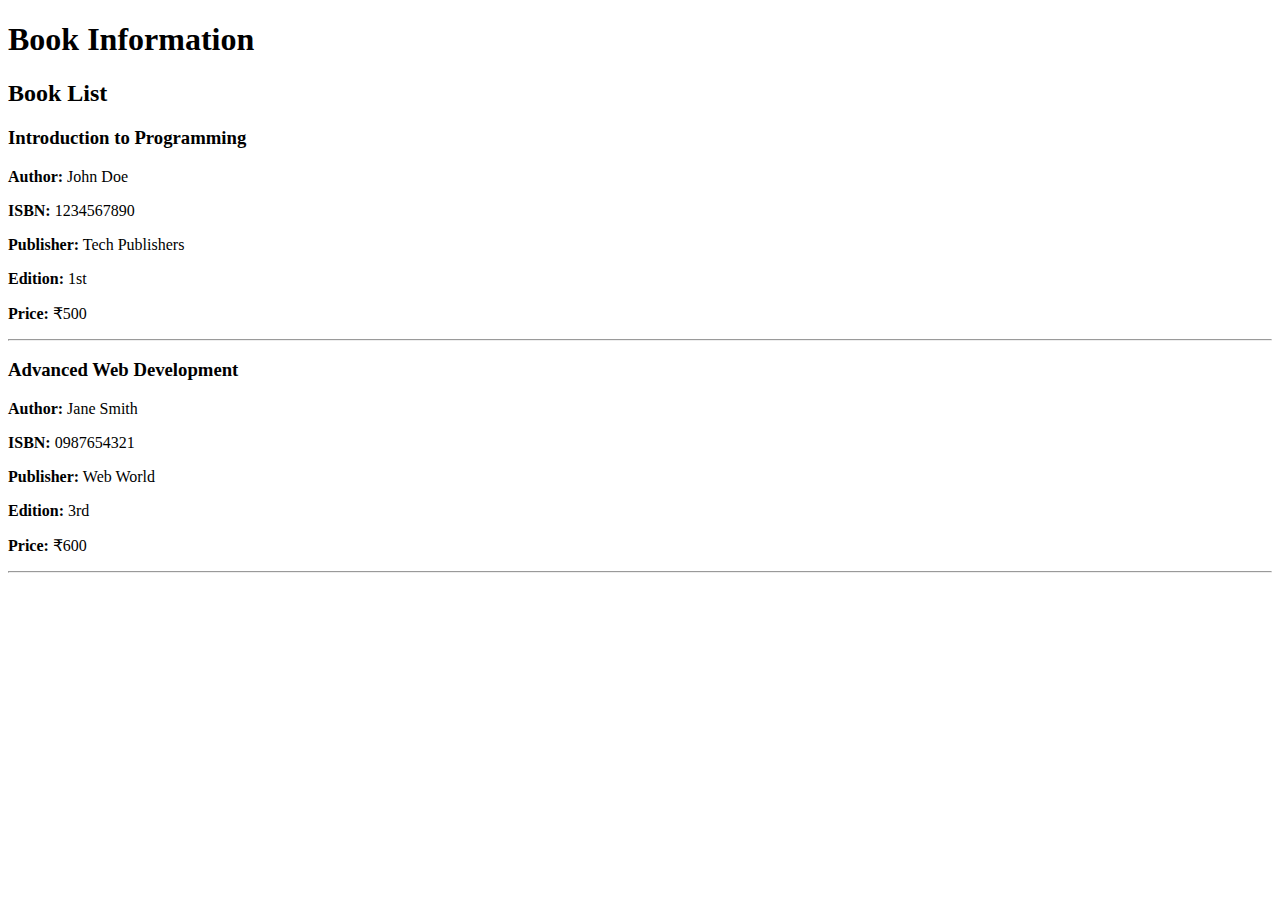
<file: Web Development Fundamentals/book info xml/index.html>
<!DOCTYPE html>
<html lang="en">
<head>
    <meta charset="UTF-8">
    <meta name="viewport" content="width=device-width, initial-scale=1.0">
    <title>Books Information</title>
    <script src="script.js"></script>
</head>
<body>
    <h1>Book Information</h1>
    <div id="bookInfo"></div>
</body>
</html>
</file>
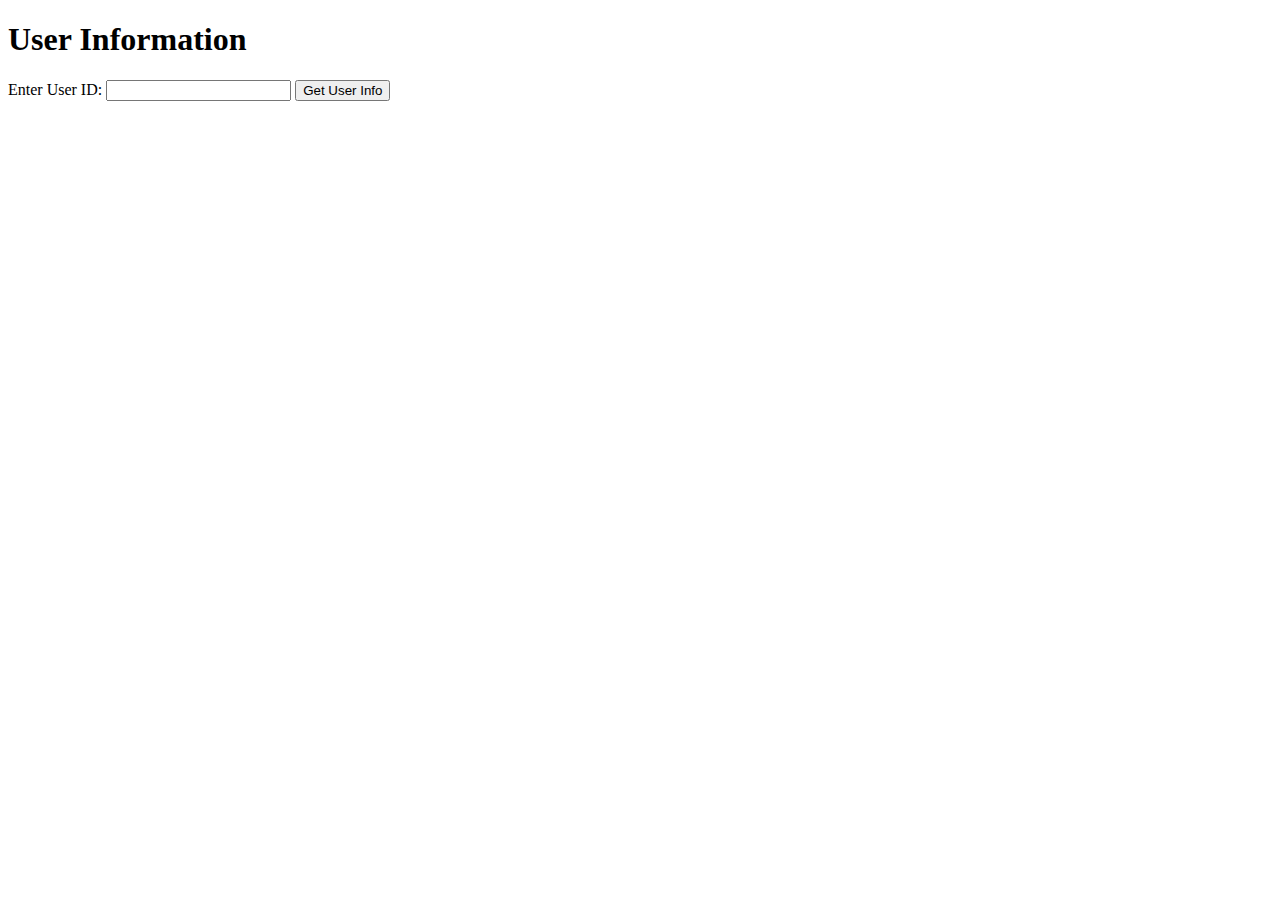
<file: Web Development Fundamentals/display xml doc/index.html>
<!DOCTYPE html>
<html lang="en">
<head>
    <meta charset="UTF-8">
    <title>User Information</title>
    <script src="script.js"></script>
</head>
<body>
    <h1>User Information</h1>
    <label for="userId">Enter User ID: </label>
    <input type="text" id="userId">
    <button onclick="fetchUserInfo()">Get User Info</button>

    <div id="userInfo"></div>
</body>
</html>
</file>
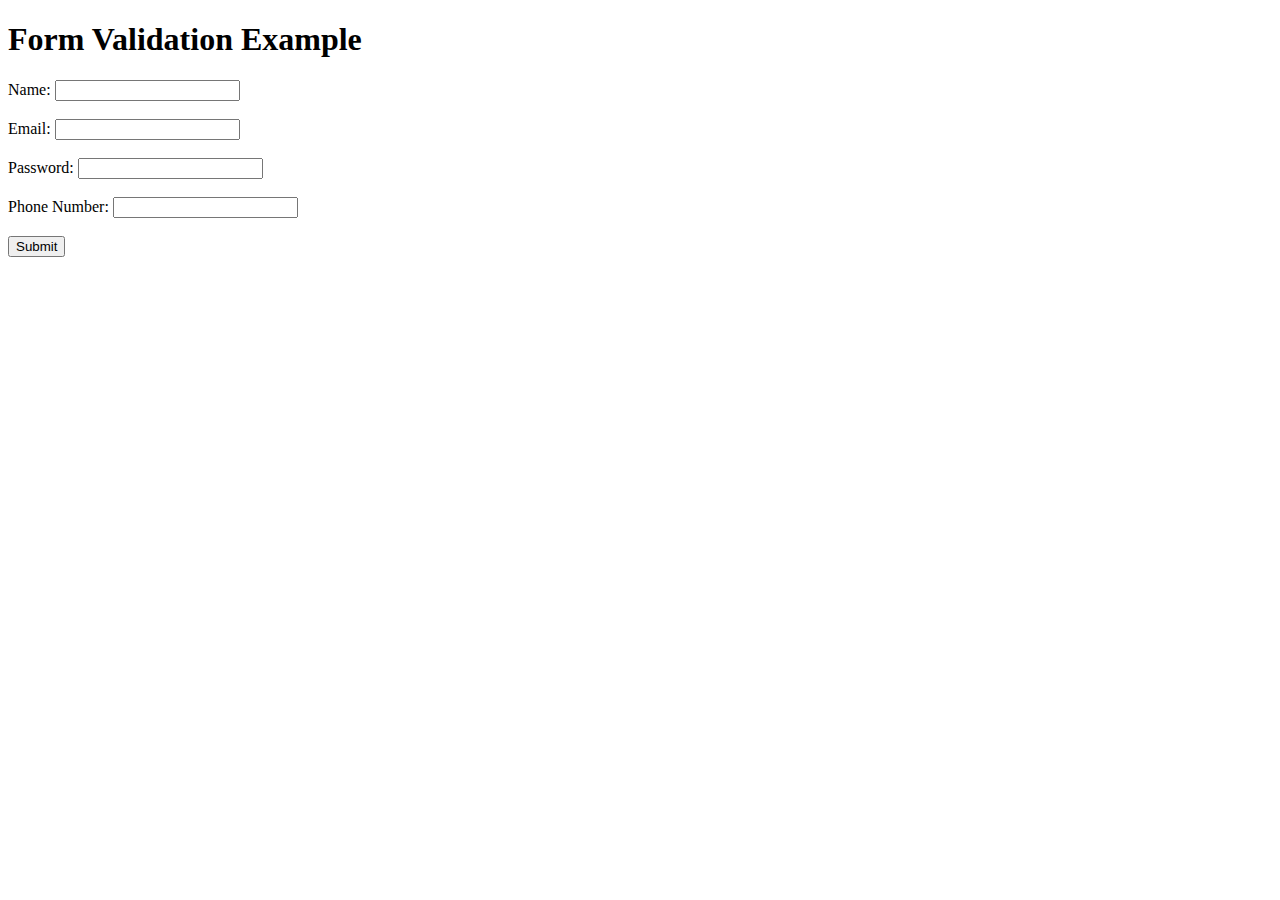
<file: Web Development Fundamentals/form validation/index.html>
<!DOCTYPE html>
<html>
<head>
    <title>Form Validation</title>
    <script src="validation.js"></script>
</head>
<body>
    <h1>Form Validation Example</h1>
    <form onsubmit="return validateForm()">
        <!-- Name -->
        <label for="name">Name:</label>
        <input type="text" id="name" name="name">
        <br><br>

        <!-- Email -->
        <label for="email">Email:</label>
        <input type="email" id="email" name="email">
        <br><br>

        <!-- Password -->
        <label for="password">Password:</label>
        <input type="password" id="password" name="password">
        <br><br>

        <!-- Phone Number -->
        <label for="phone">Phone Number:</label>
        <input type="text" id="phone" name="phone">
        <br><br>

        <button type="submit">Submit</button>
    </form>
</body>
</html>
</file>
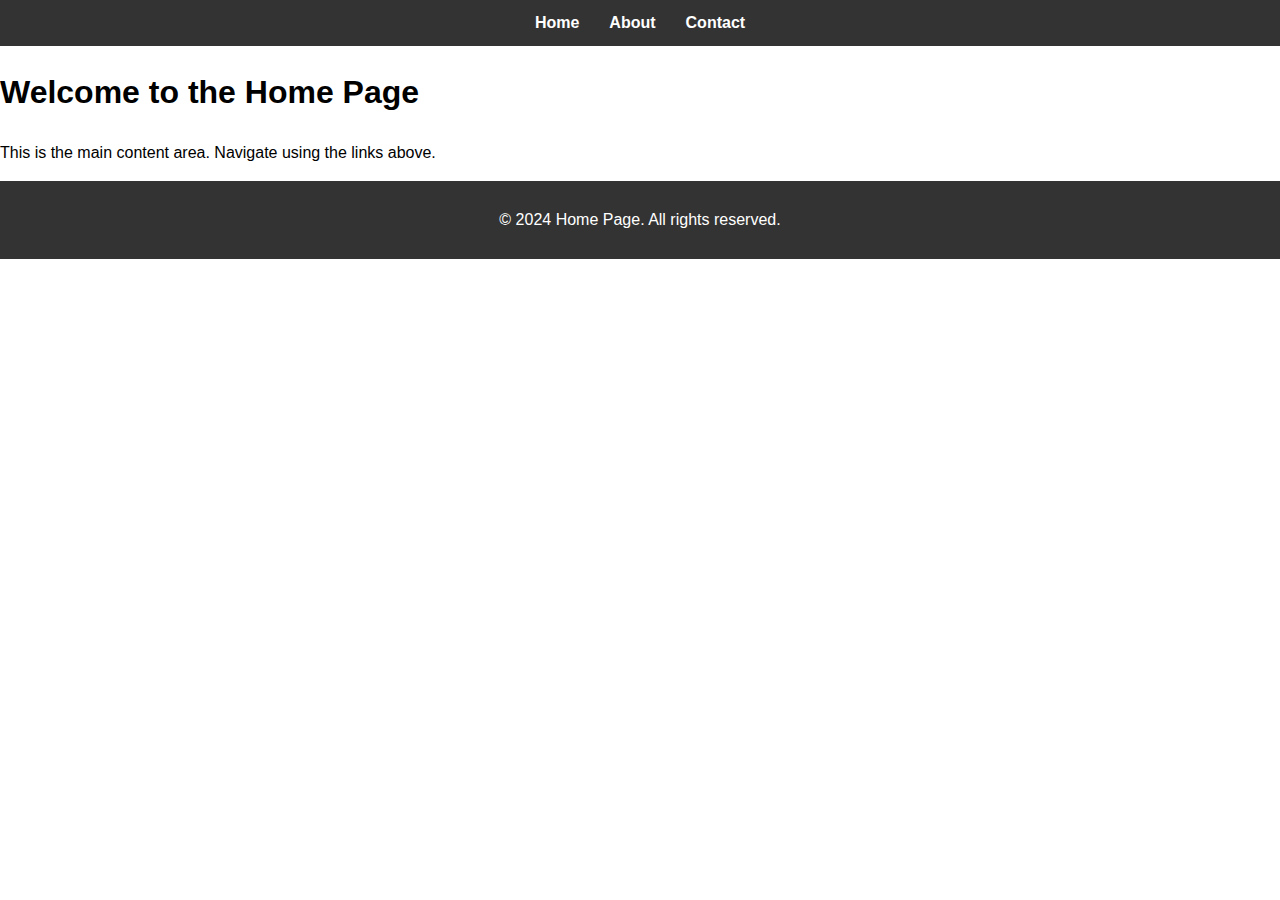
<file: Web Development Fundamentals/home page dev/index.html>
<!DOCTYPE html>
<html>
<head>
    <title>Home</title>
    <link rel="stylesheet" href="style.css">
</head>
<body>
    <header>
        <nav>
            <ul>
                <li><a href="index.html">Home</a></li>
                <li><a href="about.html">About</a></li>
                <li><a href="contact.html">Contact</a></li>
            </ul>
        </nav>
    </header>
    <main>
        <h1>Welcome to the Home Page</h1>
        <p>This is the main content area. Navigate using the links above.</p>
    </main>
    <footer>
        <p>&copy; 2024 Home Page. All rights reserved.</p>
    </footer>
</body>
</html>
</file>
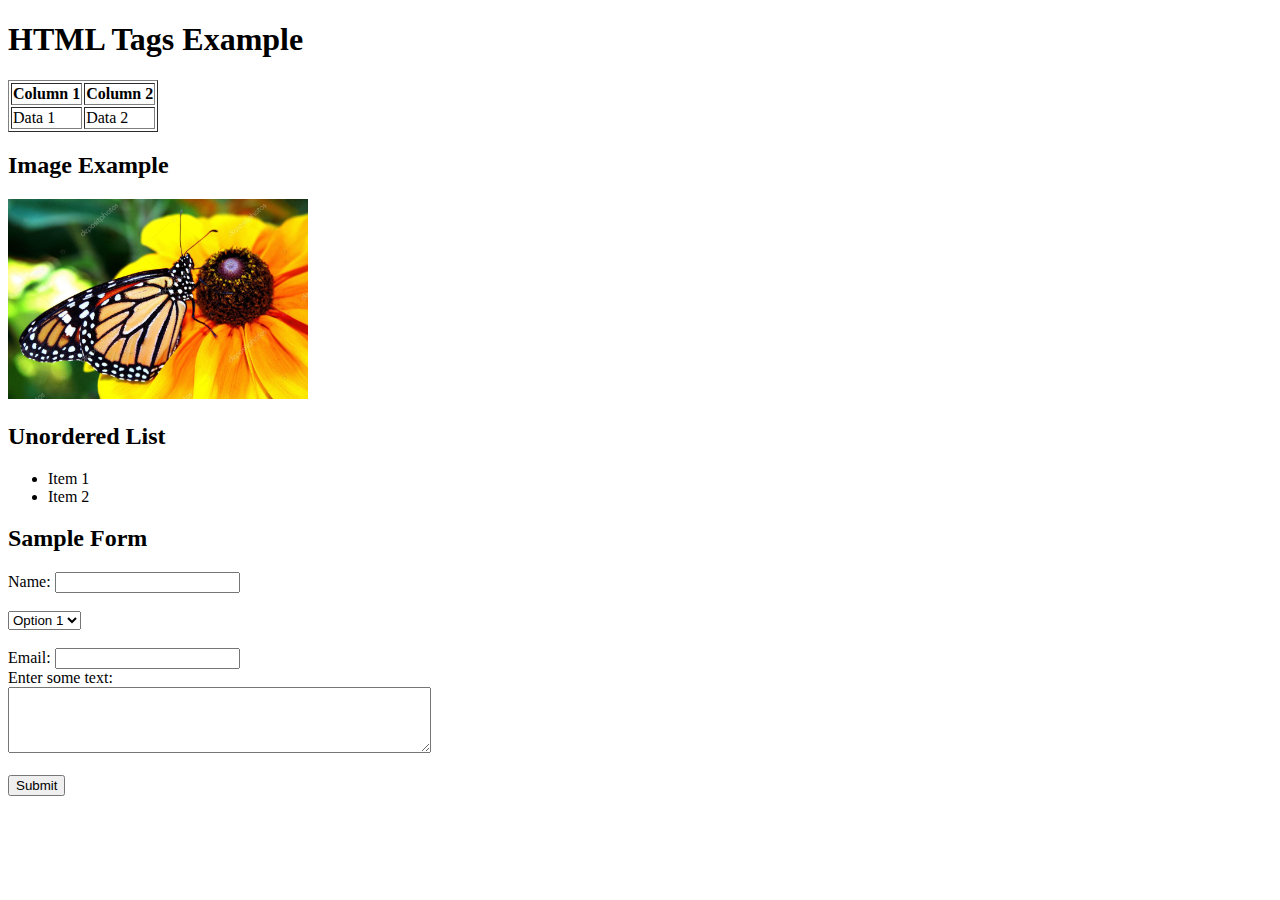
<file: Web Development Fundamentals/Html standard tags/index.html>
<!DOCTYPE html>
<html>
<head>
    <title>HTML Standard Tags</title>
</head>
<body>
    <h1>HTML Tags Example</h1>

    <!-- Table -->
    <table border="1">
        <tr>
            <th>Column 1</th>
            <th>Column 2</th>
        </tr>
        <tr>
            <td>Data 1</td>
            <td>Data 2</td>
        </tr>
    </table>

    <!-- Image -->
    <h2>Image Example</h2>
    <img src="depositphotos_2031818-stock-photo-monarch-butterly.jpg" alt="Sample Image" width="300">

    <!-- List -->
    <h2>Unordered List</h2>
    <ul>
        <li>Item 1</li>
        <li>Item 2</li>
    </ul>

    <!-- Form -->
    <h2>Sample Form</h2>
    <form>
        <label for="name">Name:</label>
        <input type="text" id="name" name="name">
        <br></br>
        <select id="dropdown" name="dropdown">
            <option value="Option 1">Option 1</option>
            <option value="Option 2">Option 2</option>
            <option value="Option 3">Option 3</option>
        </select><br><br>
        <label for="email">Email:</label>
        <input type="email" id="email" name="email">
        <br>
        <label for="textarea">Enter some text:</label><br>
        <textarea id="textarea" name="textarea" rows="4" cols="50"></textarea><br><br>

        <button type="submit">Submit</button>
        
    </form>
</body>
</html>
</file>
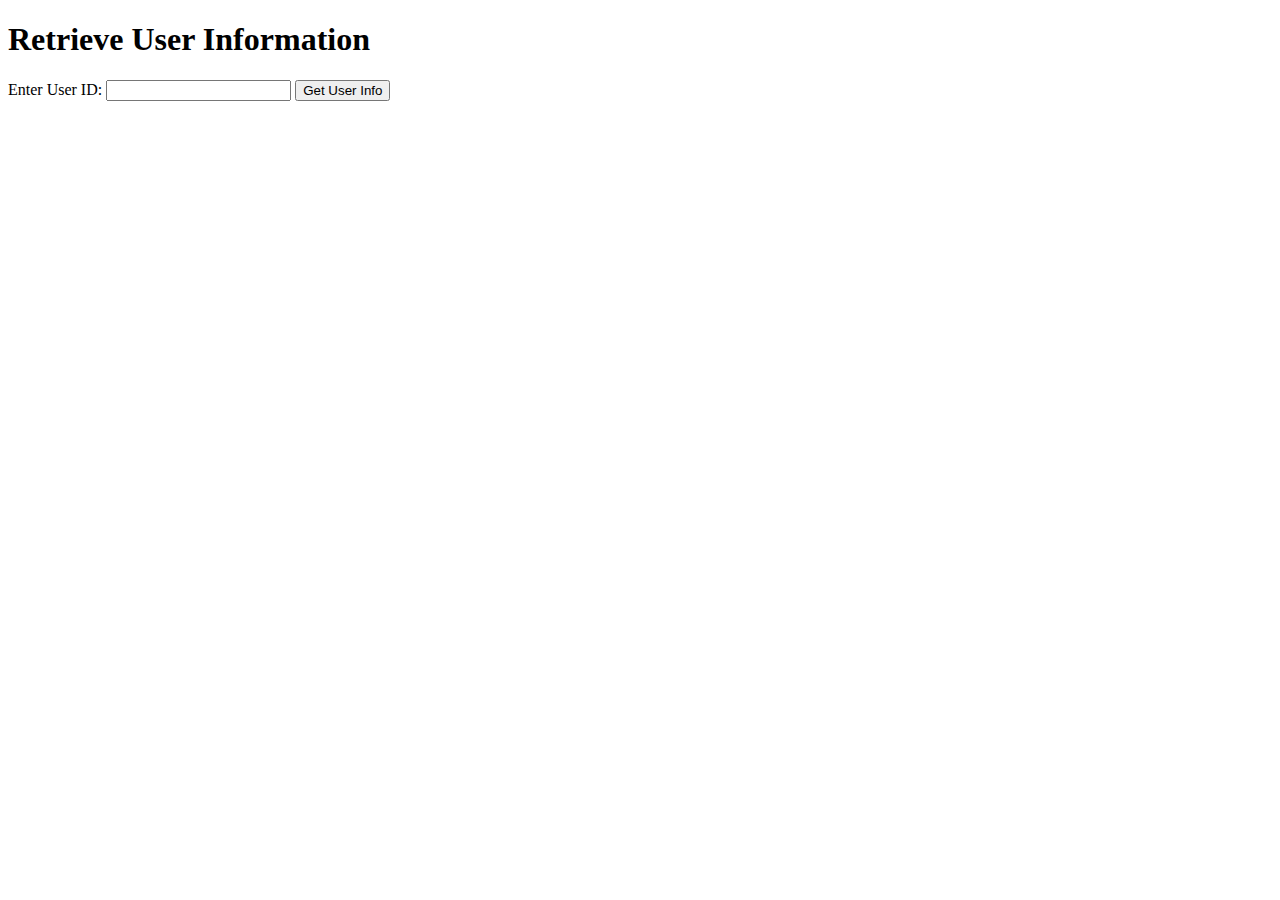
<file: Web Development Fundamentals/info retrieval xml/index.html>
<!DOCTYPE html>
<html lang="en">
<head>
    <meta charset="UTF-8">
    <meta name="viewport" content="width=device-width, initial-scale=1.0">
    <title>User Information Retrieval</title>
    <script src="script.js"></script>
</head>
<body>
    <h1>Retrieve User Information</h1>
    <label for="userId">Enter User ID:</label>
    <input type="text" id="userId">
    <button onclick="fetchUserInfo()">Get User Info</button>
    <div id="userInfo"></div>
</body>
</html>
</file>
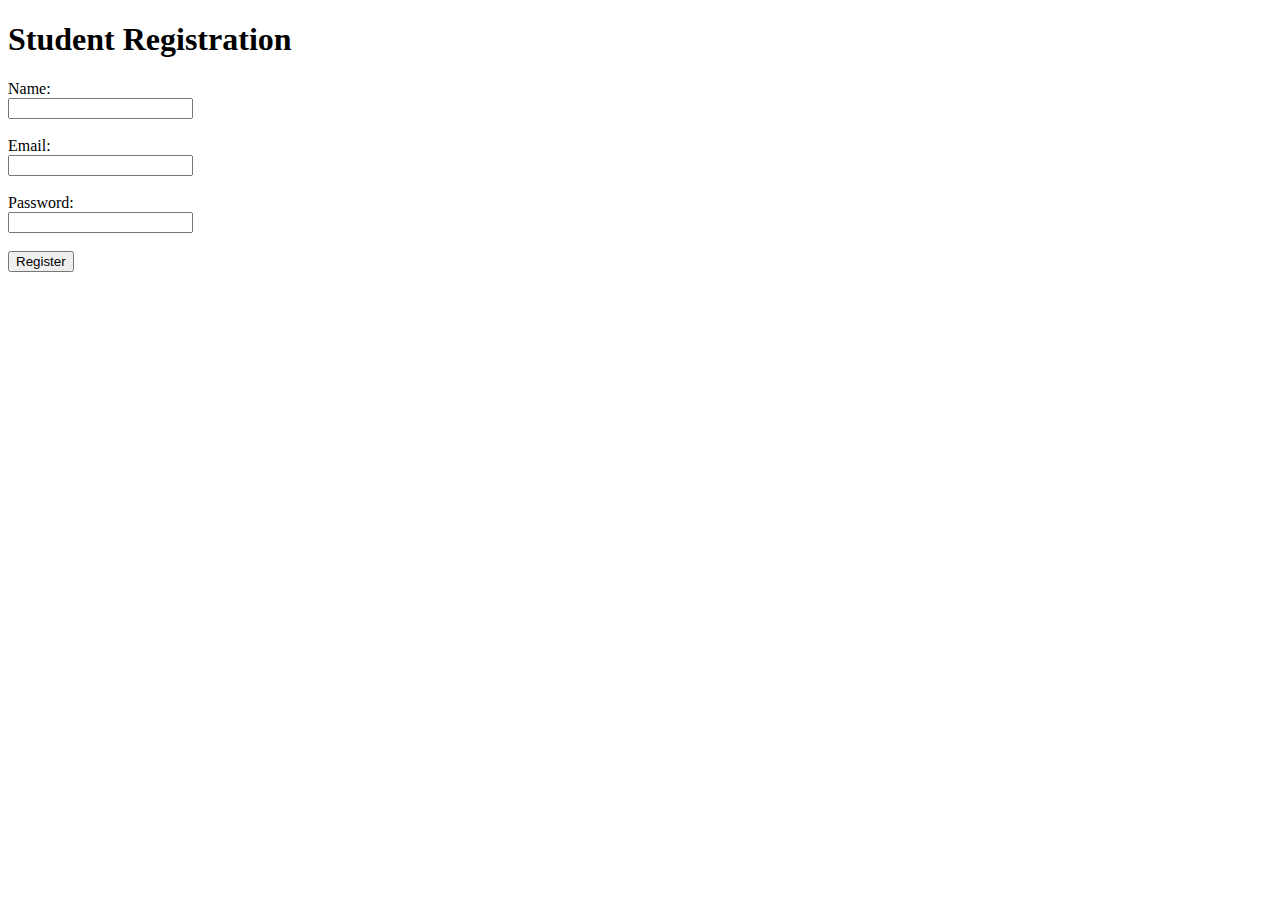
<file: Web Development Fundamentals/student registration php and mysql/index.html>
<!DOCTYPE html>
<html lang="en">
<head>
    <meta charset="UTF-8">
    <meta name="viewport" content="width=device-width, initial-scale=1.0">
    <title>Student Information System</title>
</head>
<body>
    <h1>Student Registration</h1>

    <!-- Step 5: Registration Form -->
    <form action="student_info.php" method="POST">
        <label for="name">Name:</label><br>
        <input type="text" id="name" name="name"><br><br>

        <label for="email">Email:</label><br>
        <input type="email" id="email" name="email"><br><br>

        <label for="password">Password:</label><br>
        <input type="password" id="password" name="password"><br><br>

        <button type="submit">Register</button>
    </form>
</body>
</html>
</file>
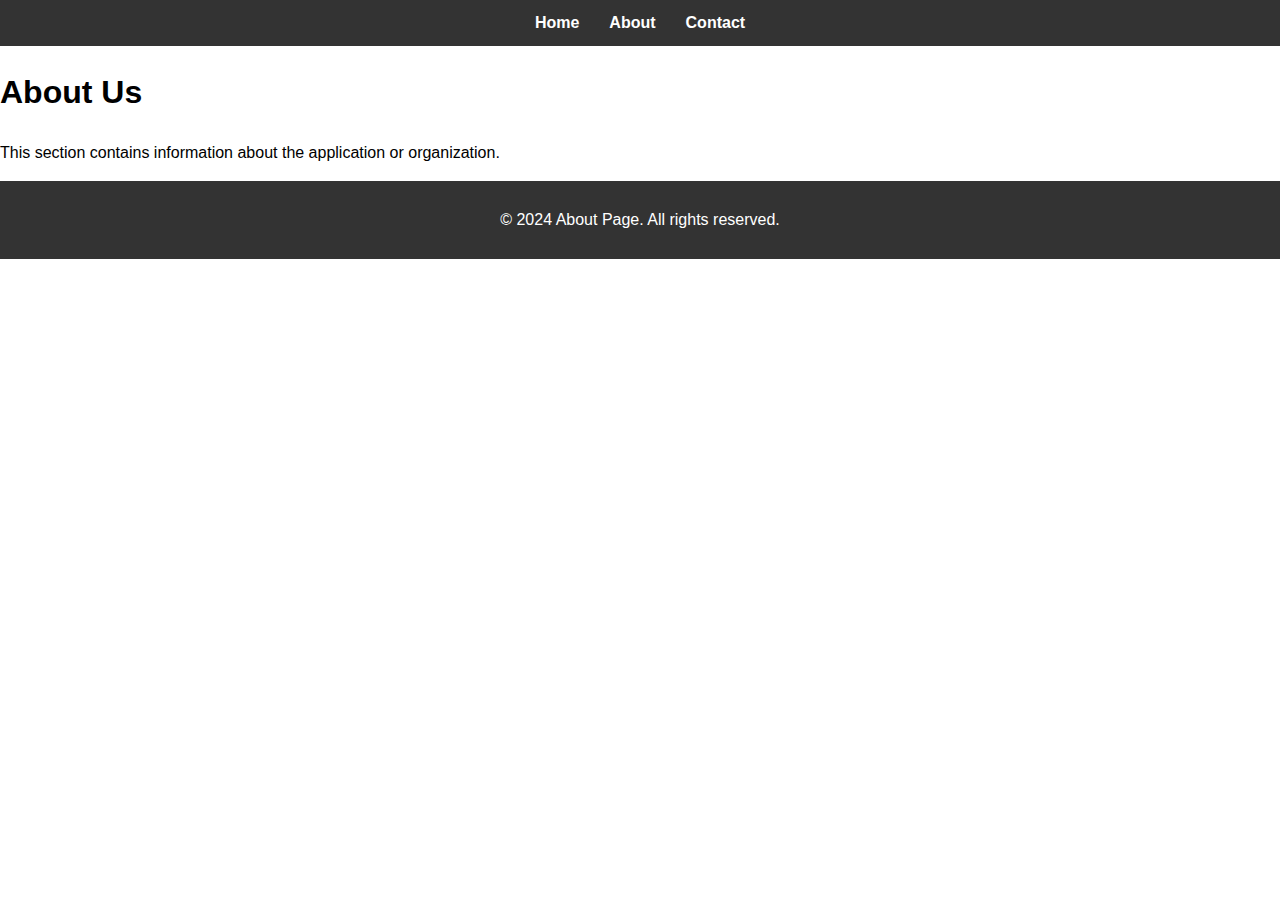
<file: Web Development Fundamentals/home page dev/about.html>
<!DOCTYPE html>
<html>
<head>
    <title>About Us</title>
    <link rel="stylesheet" href="style.css">
</head>
<body>
    <header>
        <nav>
            <ul>
                <li><a href="index.html">Home</a></li>
                <li><a href="about.html">About</a></li>
                <li><a href="contact.html">Contact</a></li>
            </ul>
        </nav>
    </header>
    <main>
        <h1>About Us</h1>
        <p>This section contains information about the application or organization.</p>
    </main>
    <footer>
        <p>&copy; 2024 About Page. All rights reserved.</p>
    </footer>
</body>
</html>
</file>
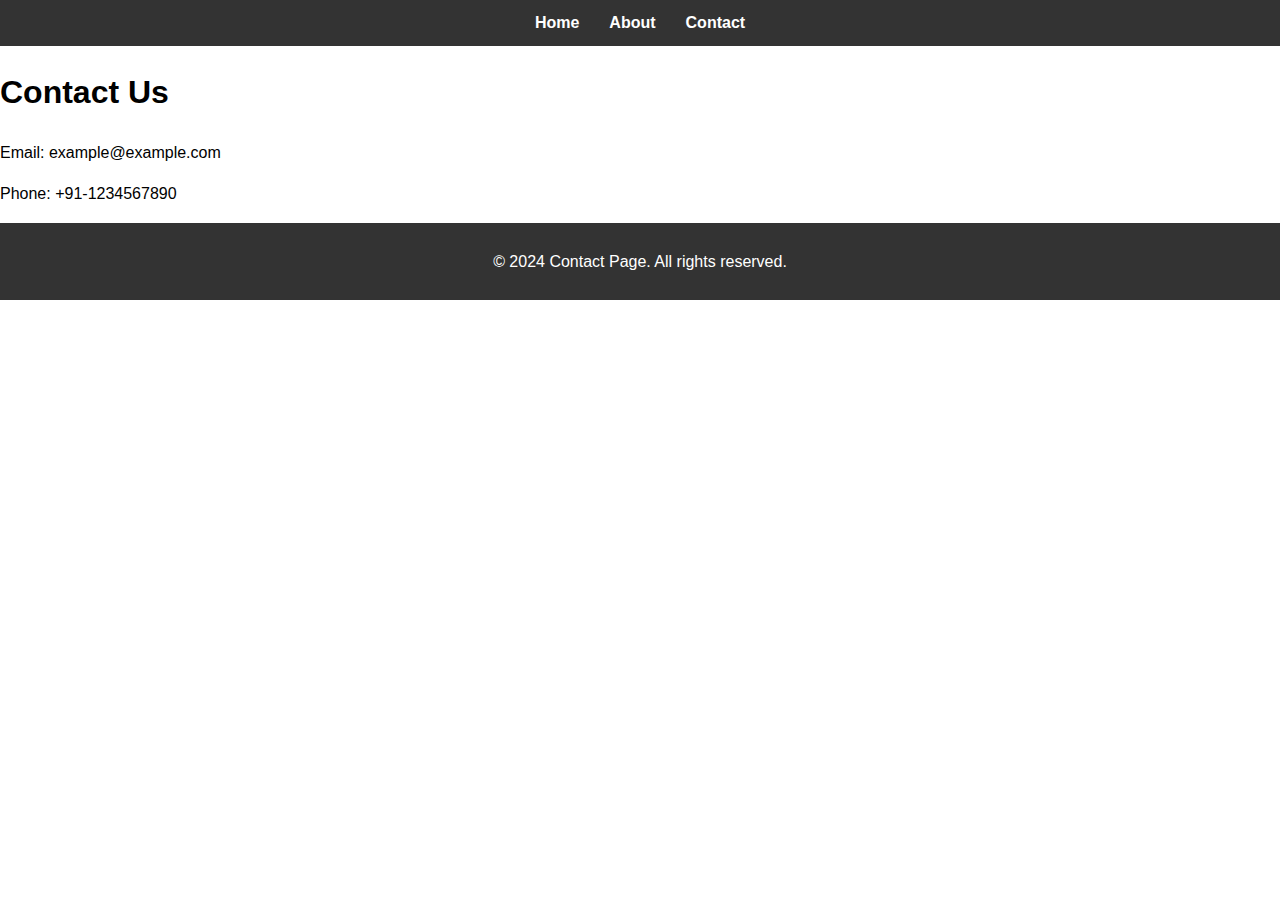
<file: Web Development Fundamentals/home page dev/contact.html>
<!DOCTYPE html>
<html>
<head>
    <title>Contact Us</title>
    <link rel="stylesheet" href="style.css">
</head>
<body>
    <header>
        <nav>
            <ul>
                <li><a href="index.html">Home</a></li>
                <li><a href="about.html">About</a></li>
                <li><a href="contact.html">Contact</a></li>
            </ul>
        </nav>
    </header>
    <main>
        <h1>Contact Us</h1>
        <p>Email: example@example.com</p>
        <p>Phone: +91-1234567890</p>
    </main>
    <footer>
        <p>&copy; 2024 Contact Page. All rights reserved.</p>
    </footer>
</body>
</html>
</file>
<file: Web Development Fundamentals/home page dev/style.css>
/* General styling */
body {
    font-family: Arial, sans-serif;
    margin: 0;
    padding: 0;
    line-height: 1.6;
}

header {
    background: #333;
    color: #fff;
    padding: 10px 0;
}

nav ul {
    display: flex;
    justify-content: center;
    list-style: none;
    margin: 0;
    padding: 0;
}

nav ul li {
    margin: 0 15px;
}

nav ul li a {
    color: #fff;
    text-decoration: none;
    font-weight: bold;
    transition: color 0.3s;
}

nav ul li a:hover {
    color: #f0a500;
}

section {
    padding: 20px;
    border-bottom: 1px solid #ddd;
}

#home {
    background: #f4f4f4;
}

#about {
    background: #eaeaea;
}

#contact {
    background: #f4f4f4;
}

footer {
    text-align: center;
    padding: 10px;
    background: #333;
    color: #fff;
}
</file>
